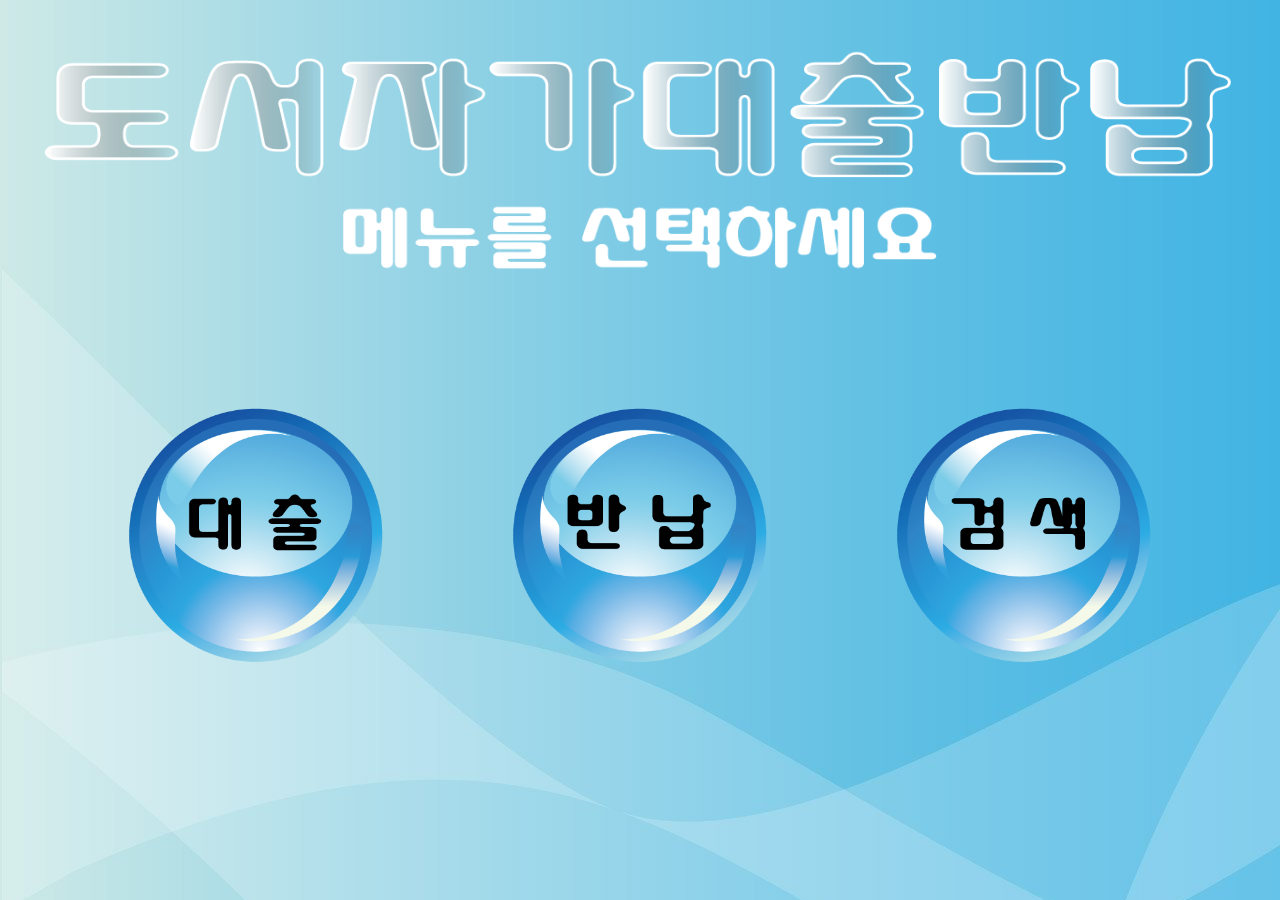
<file: web-self/index.html>
<!doctype html>
<html lang="ko">
<head>
  <meta charset="utf-8">
  <meta name="viewport" content="width=device-width, initial-scale=1">
  <title>도서자가대출반납</title>
  <link rel="stylesheet" href="css/kiosk.css">
</head>
<body>
  <!-- CLIB_Self.exe as a web page: one full-screen window (Form1) whose panel shows one of
       Home, LentBook, ReturnBook and SearchBook at a time. Served on port 8081, using the
       same /api as the library's app on port 8080. -->

  <section id="home" class="screen">
    <img class="menu-title" src="img/menu-title.png" alt="도서자가대출반납">
    <img class="menu-subtitle" src="img/menu-subtitle.png" alt="메뉴를 선택하세요">
    <div class="menu">
      <button type="button" data-go="lend"><img src="img/menu-lend.png" alt="대출"></button>
      <button type="button" data-go="return"><img src="img/menu-return.png" alt="반납"></button>
      <button type="button" data-go="search"><img src="img/menu-search.png" alt="검색"></button>
    </div>
  </section>

  <section id="lend" class="screen circ" hidden>
    <img class="title" src="img/title-lend.png" alt="도서대출">
    <button type="button" class="home"><img src="img/home.png" alt="초기화면으로"></button>
    <div class="prompt">
      <p class="info"></p>
      <input class="code" autocomplete="off" spellcheck="false" aria-label="번호 입력">
      <button type="button" class="ok">확인</button>
      <p class="info2" hidden>(키보드 입력예시. EM00000001 또는 EM1 입력)</p>
    </div>
    <dl class="user" hidden>
      <dt>회원번호 :</dt><dd data-f="userId"></dd><dt>최대대출권수 :</dt><dd data-f="maxLend"></dd>
      <dt>회원명 :</dt><dd data-f="userName"></dd><dt>현재대출권수 :</dt><dd data-f="lentCount"></dd>
      <dt>대출기간 :</dt><dd data-f="lendDays"></dd>
    </dl>
    <div class="list" hidden></div>
  </section>

  <section id="return" class="screen circ" hidden>
    <img class="title" src="img/title-return.png" alt="도서반납">
    <button type="button" class="home"><img src="img/home.png" alt="초기화면으로"></button>
    <div class="prompt">
      <p class="info"></p>
      <input class="code" autocomplete="off" spellcheck="false" aria-label="번호 입력">
      <button type="button" class="ok">확인</button>
      <p class="info2">(도서번호입력 예시. EM00000001 또는 EM1 입력)</p>
    </div>
    <dl class="user narrow" hidden>
      <dt>회원번호 :</dt><dd data-f="userId"></dd><dt>최대대출권수 :</dt><dd data-f="maxLend"></dd>
      <dt>회원명 :</dt><dd data-f="userName"></dd><dt>현재대출권수 :</dt><dd data-f="lentCount"></dd>
      <dt>대출기간 :</dt><dd data-f="lendDays"></dd>
    </dl>
    <div class="list" hidden></div>
  </section>

  <section id="search" class="screen" hidden>
    <img class="title" src="img/title-search.png" alt="도서검색">
    <button type="button" class="home"><img src="img/home.png" alt="초기화면으로"></button>
    <div class="search-bar">
      <label for="search-field">검색구분</label>
      <select id="search-field">
        <option>전체</option><option>서명</option><option>저자</option><option>출판사</option>
        <option>등록번호</option><option>총서명</option><option>발행년도</option>
      </select>
      <input id="search-text" autocomplete="off" aria-label="검색어">
      <button type="button" id="search-go">검색</button>
      <button type="button" id="search-all">전체도서조회</button>
    </div>
    <div class="list results"></div>
  </section>

  <div id="dialogs"></div>
  <script src="js/kiosk.js"></script>
</body>
</html>
</file>
<file: web-self/css/kiosk.css>
/* CLIB_Self: a maximised, borderless window over a blue background image. Sizes follow the
   designer (굴림, 20pt prompts, 15pt member panel) and the SizeChanged handlers that pin the
   controls to the window's edges. */
:root {
  color-scheme: light;
  --font: Gulim, "굴림", "Malgun Gothic", sans-serif;
  --control: #f0f0f0;
  --grid-line: #d5d5d5;
  --highlight: #0078d7;
}
* { box-sizing: border-box; }
html, body { height: 100%; }
body {
  margin: 0; overflow: hidden; font-family: var(--font); color: #000;
  /* Form1's BackgroundImage is tiled at its own size from the top-left corner */
  background: #5cb8e6 url("../img/background.jpg") 0 0 repeat;
  user-select: none;
}
button { font-family: var(--font); }
img { display: block; }
.screen { position: absolute; inset: 0; }
.screen[hidden] { display: none; }

/* ---- Home (Home_SizeChanged): the title 50px from the top, the window's width - 80 wide and a
   ninth of that high; the subtitle 20px under it; three buttons a fifth of the width square,
   evenly spaced, their top half a button above the middle plus a third of a button */
.menu-title { position: absolute; top: 50px; left: 40px; width: calc(100vw - 80px); height: calc((100vw - 80px) / 9);
  object-fit: fill; }
.menu-subtitle { position: absolute; left: 50%; transform: translateX(-50%); width: 600px; height: 70px;
  object-fit: fill; top: calc(70px + (100vw - 80px) / 9); }
.menu { position: absolute; left: 0; right: 0; top: calc(50% - 20vw / 6); display: flex; justify-content: space-evenly; }
.menu button { width: 20vw; height: 20vw; padding: 0; border: 0; background: none; cursor: pointer; border-radius: 50%; }
.menu button img { width: 100%; height: 100%; }
.menu button:active img { transform: scale(.97); }
.menu button:focus-visible { outline: 4px solid #fff; }

/* ---- 대출 / 반납 / 검색: title top-left, 초기화면으로 top-right */
.title { position: absolute; left: 11px; top: 12px; width: 350px; height: 85px; object-fit: fill; }
.home { position: absolute; top: 14px; right: 30px; width: 346px; height: 82px; padding: 0; border: 0;
  background: none; cursor: pointer; }
.home img { width: 100%; height: 100%; object-fit: fill; }
.home:focus-visible { outline: 3px solid #fff; }

/* The input sits 580px from the right edge; the prompts end 20px before it */
.prompt { position: absolute; top: 124px; right: 0; left: 0; height: 90px; }
.prompt .info, .prompt .info2 { position: absolute; right: 600px; margin: 0; font: bold 26.7px var(--font);
  color: red; white-space: pre-line; text-align: right; }
.prompt .info { top: 6px; }
.prompt .info2 { top: 53px; }
.prompt .info2[hidden] { display: none; }
.code { position: absolute; right: 204px; top: 0; width: 376px; height: 38px; font: 26.7px var(--font);
  padding: 0 4px; border: 1px solid #7a7a7a; text-transform: uppercase; }
.ok { position: absolute; right: 25px; top: 1px; width: 159px; height: 37px; font: bold 20px var(--font); }

/* 회원정보: a white panel centred under the prompt */
.user { position: absolute; top: 241px; left: 50%; transform: translateX(-50%); width: 911px; height: 156px;
  margin: 0; padding: 27px 27px 0; background: #fff; font: bold 20px var(--font);
  display: grid; grid-template-columns: 115px 395px 162px 1fr; grid-auto-rows: 42px; align-content: start; }
.user.narrow { top: 228px; width: 643px; grid-template-columns: 115px 162px 162px 1fr; }
.user[hidden] { display: none; }
.user dt, .user dd { margin: 0; white-space: nowrap; }

/* DataGridView: 30px from each side, from y=410 to 50px above the bottom */
.list { position: absolute; left: 30px; right: 30px; top: 410px; bottom: 50px; overflow: auto; background: #fff; }
.list[hidden] { display: none; }
.list table { width: 100%; border-collapse: collapse; font: 13.3px var(--font); table-layout: fixed; }
.list th { position: sticky; top: 0; background: var(--control); font-weight: normal; height: 32px;
  border: 1px solid var(--grid-line); padding: 0 4px; cursor: default; }
.list td { height: 32px; border: 1px solid var(--grid-line); padding: 0 4px; white-space: nowrap;
  overflow: hidden; text-overflow: ellipsis; }
.list tr.selected td { background: var(--highlight); color: #fff; }
.list tbody tr { cursor: pointer; }

/* ---- 도서검색: 검색구분, the keyword stretching between, 검색 and 전체도서조회 at the right */
.search-bar { position: absolute; top: 124px; left: 15px; right: 20px; height: 38px; display: flex; align-items: center; gap: 10px; }
.search-bar label { font: bold 26.7px var(--font); width: 124px; }
.search-bar select { width: 193px; height: 38px; font: bold 26.7px var(--font); }
.search-bar input { flex: 1; min-width: 0; height: 38px; font: bold 26.7px var(--font); padding: 0 4px; border: 1px solid #7a7a7a; }
.search-bar button { width: 179px; height: 38px; font: bold 26.7px var(--font); }
.search-bar #search-all { font-size: 24px; }
.results { left: 10px; right: 10px; top: 182px; bottom: 20px; }
.results th.sortable { cursor: pointer; }
.results th[aria-sort="ascending"]::after { content: " ▲"; font-size: 10px; }
.results th[aria-sort="descending"]::after { content: " ▼"; font-size: 10px; }

/* ---- dialogs: YesNoDlg (480 x 340 over the background image) and plain message boxes */
#dialogs:empty { display: none; }
#dialogs { position: fixed; inset: 0; background: rgba(0, 0, 0, .25); display: grid; place-items: center; z-index: 10; }
.dlg { position: absolute; box-shadow: 0 6px 24px rgba(0, 0, 0, .4); }
.yesno { width: 480px; padding: 14px 12px 15px; border: 1px solid #555;
  background: #f5f5f5 url("../img/background.jpg") center / 100% 100%; font: bold 20px var(--font); }
.yesno h2 { margin: 0 0 18px; font: bold 33px var(--font); }
.yesno dl { display: grid; grid-template-columns: 138px 1fr; row-gap: 11px; margin: 0 0 22px; }
.yesno dt { text-align: right; }
.yesno dd { margin: 0; white-space: nowrap; overflow: hidden; text-overflow: ellipsis; }
.yesno .lead { margin: 0 0 14px; font: bold 26.7px var(--font); }
.yesno .lead2 { margin: 0 0 18px; font: bold 24px var(--font); }
.yesno .hint { margin: 0 0 24px; text-align: center; font: bold 20px var(--font); }
.yesno .buttons { display: flex; justify-content: space-around; }
.yesno .buttons button { width: 160px; height: 63px; font: bold 26.7px var(--font); }
.msg { min-width: 360px; max-width: 640px; background: #fff; border: 1px solid #888; }
.msg header { padding: 8px 12px; font: 14px var(--font); border-bottom: 1px solid #e5e5e5; }
.msg p { margin: 0; padding: 26px 28px; font: bold 22px var(--font); white-space: pre-line; line-height: 1.5; }
.msg footer { background: var(--control); padding: 12px; text-align: right; }
.msg footer button { min-width: 120px; height: 44px; font: bold 20px var(--font); }
</file>
